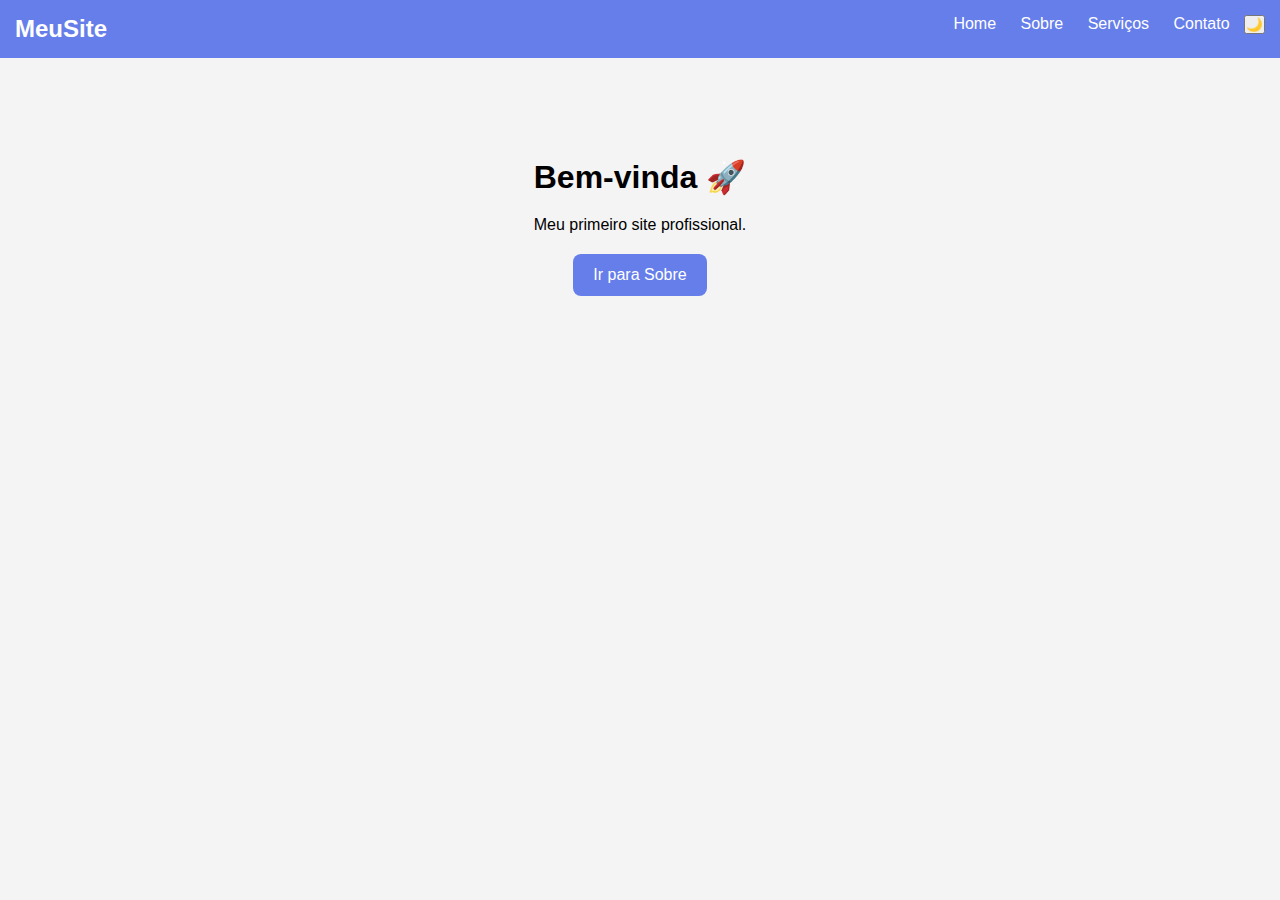
<file: index.html>
<!DOCTYPE html>
<html lang="pt-br">
<head>
<meta charset="UTF-8">
<title>Home - MeuSite</title>
<link rel="stylesheet" href="style.css">
</head>

<body>

<header>
    <h2>MeuSite</h2>
    <nav>
        <a href="index.html">Home</a>
        <a href="sobre.html">Sobre</a>
        <a href="servicos.html">Serviços</a>
        <a href="contato.html">Contato</a>
        <button onclick="darkMode()">🌙</button>
    </nav>
</header>

<section class="container">
    <h1>Bem-vinda 🚀</h1>
    <p>Meu primeiro site profissional.</p>
    <a class="btn" href="sobre.html">Ir para Sobre</a>
</section>

<script src="script.js"></script>

</body>
</html>
</file>
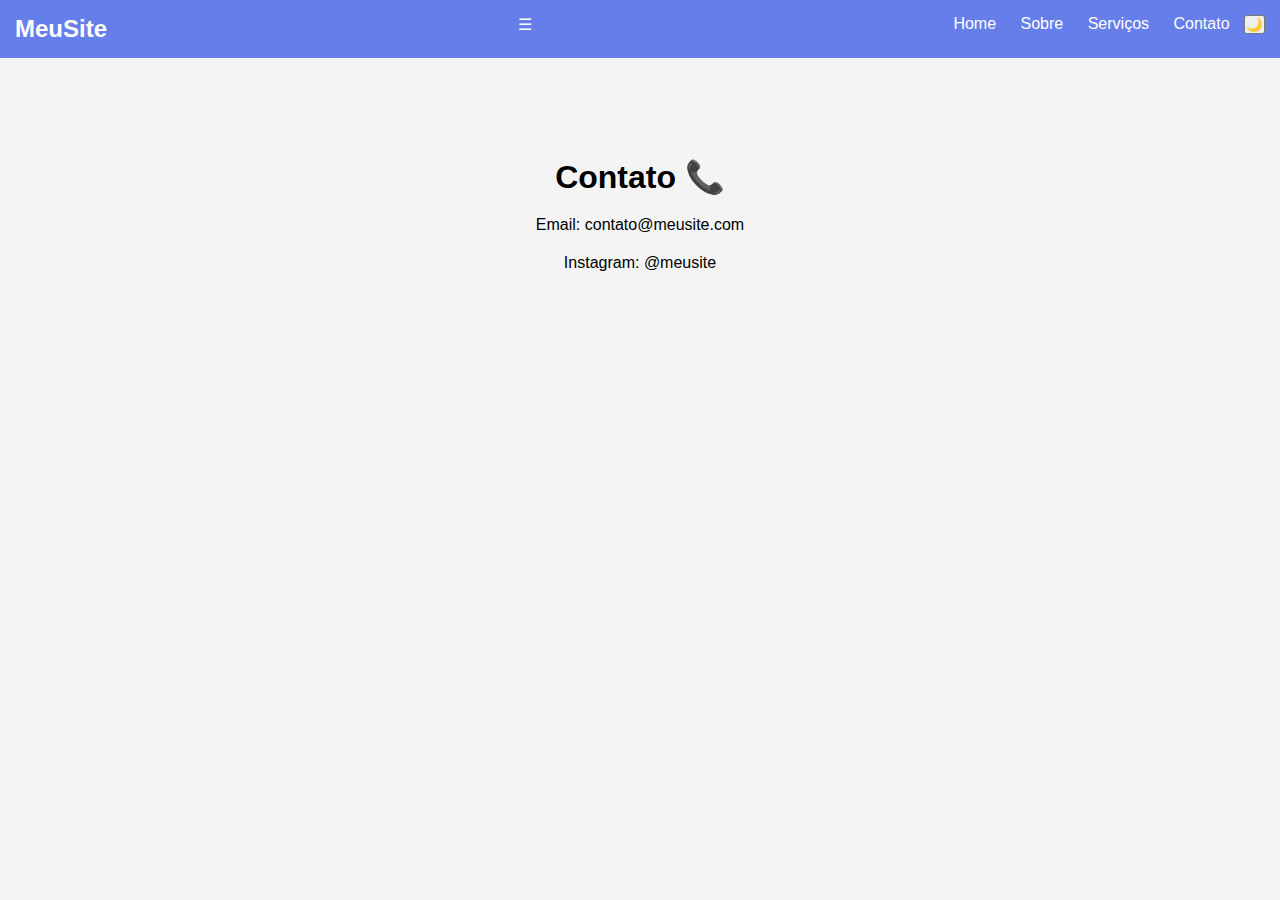
<file: contato.html>
<!DOCTYPE html>
<html lang="pt-br">

<head>
<meta charset="UTF-8">
<meta name="viewport" content="width=device-width, initial-scale=1.0">
<title>Contato - MeuSite</title>
<link rel="stylesheet" href="style.css">
</head>

<body>

<div id="loader">
<div class="spinner"></div>
</div>

<header>

<h2>MeuSite</h2>

<div class="menu-toggle" onclick="toggleMenu()">☰</div>

<nav id="menu">

<a href="index.html">Home</a>
<a href="sobre.html">Sobre</a>
<a href="servicos.html">Serviços</a>
<a href="contato.html">Contato</a>

<button onclick="darkMode()">🌙</button>

</nav>

</header>

<section class="container">

<h1>Contato 📞</h1>

<p>Email: contato@meusite.com</p>
<p>Instagram: @meusite</p>

</section>

<script src="script.js"></script>

</body>
</html>
</file>
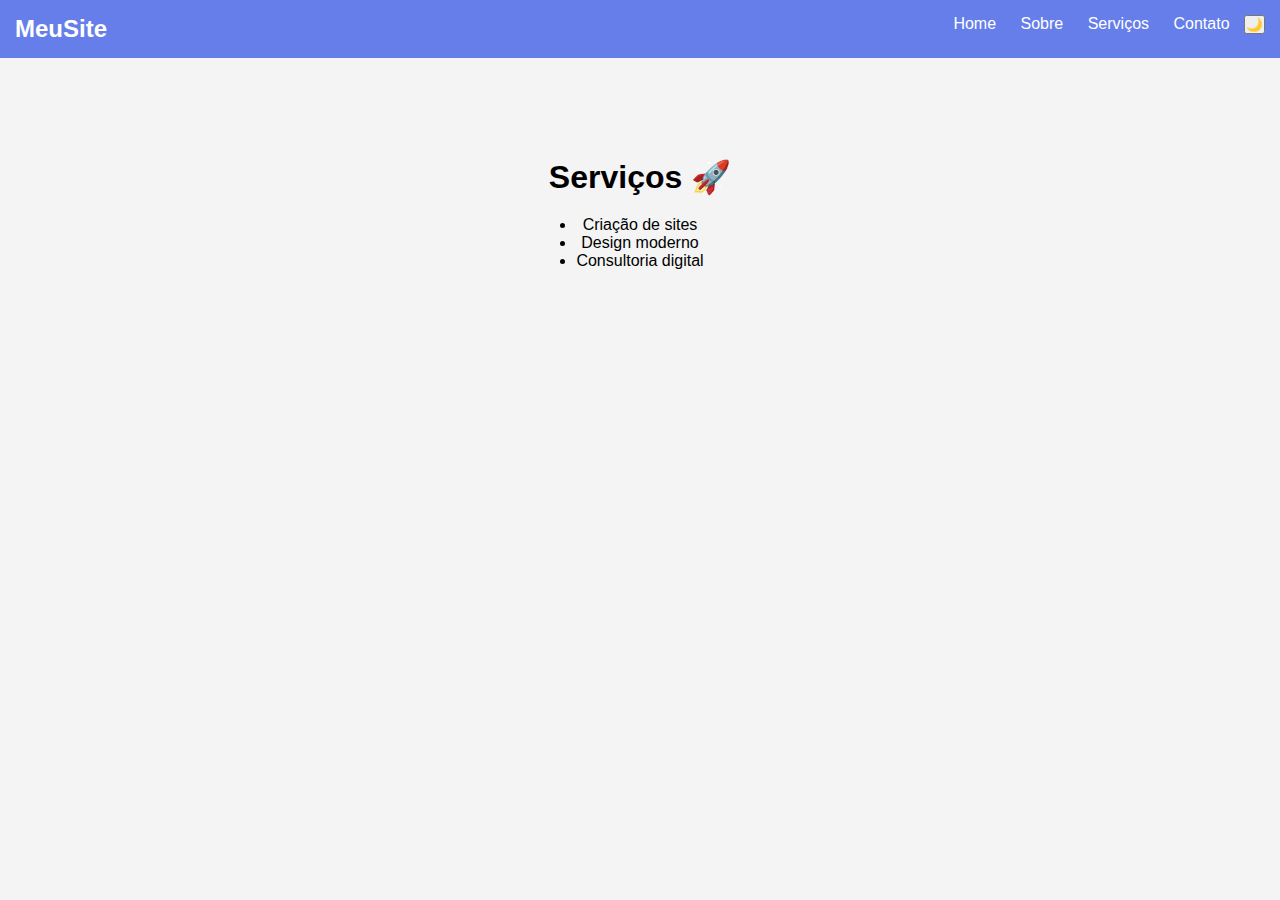
<file: servicos.html>
<!DOCTYPE html>
<html lang="pt-br">
<head>
<meta charset="UTF-8">
<title>Serviços</title>
<link rel="stylesheet" href="style.css">
</head>

<body>

<header>
<h2>MeuSite</h2>

<nav>
<a href="index.html">Home</a>
<a href="sobre.html">Sobre</a>
<a href="servicos.html">Serviços</a>
<a href="contato.html">Contato</a>
<button onclick="darkMode()">🌙</button>
</nav>

</header>

<section class="container">

<h1>Serviços 🚀</h1>

<ul>
<li>Criação de sites</li>
<li>Design moderno</li>
<li>Consultoria digital</li>
</ul>

</section>

<script src="script.js"></script>

</body>
</html>
</file>
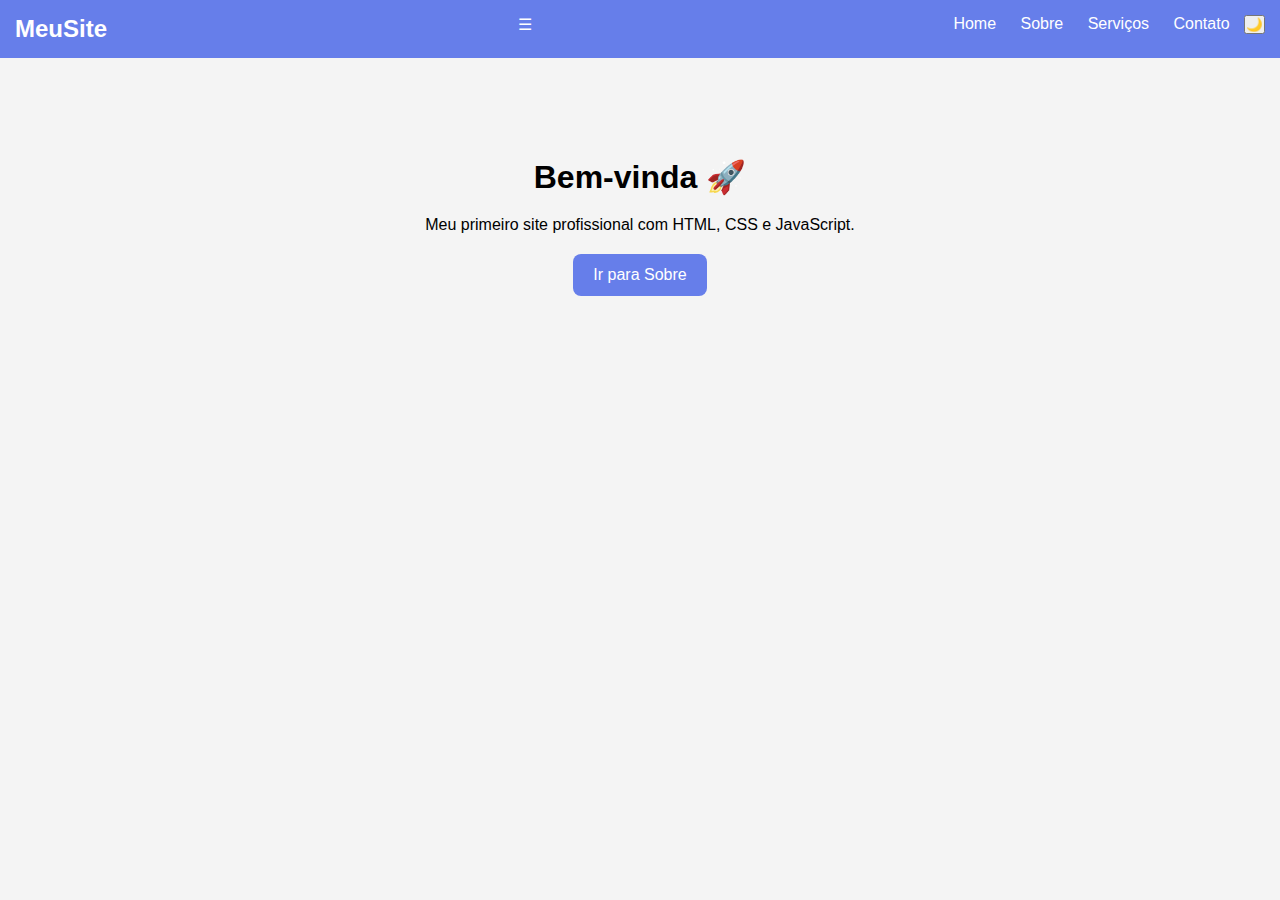
<file: sobre.html>
<!DOCTYPE html>
<html lang="pt-br">
<head>
<meta charset="UTF-8">
<title>Home - MeuSite</title>
<link rel="stylesheet" href="style.css">
</head>

<body>

<header>

<h2>MeuSite</h2>

<div class="menu-toggle" onclick="toggleMenu()">☰</div>

<nav id="menu">

<a href="index.html">Home</a>
<a href="sobre.html">Sobre</a>
<a href="servicos.html">Serviços</a>
<a href="contato.html">Contato</a>
<button onclick="darkMode()">🌙</button>

</nav>

</header>


<section class="container">

<h1>Bem-vinda 🚀</h1>

<p>Meu primeiro site profissional com HTML, CSS e JavaScript.</p>

<a class="btn" href="sobre.html">Ir para Sobre</a>

</section>

<script src="script.js"></script>

</body>
</html>
</file>
<file: style.css>
* {
    margin:0;
    padding:0;
    box-sizing:border-box;
}

body {
    font-family: Arial;
    background:#f4f4f4;
    transition:0.3s;
}

/* dark mode */
.dark {
    background:#111;
    color:white;
}

header {
    display:flex;
    justify-content:space-between;
    padding:15px;
    background:#667eea;
    color:white;
}

nav a {
    margin:10px;
    color:white;
    text-decoration:none;
}

.container {
    display: flex;              /* 👈 ativa o flexbox */
    flex-direction: column;     /* coloca itens em coluna (vertical) */
    justify-content: center;    /* centraliza verticalmente */
    align-items: center;        /* centraliza horizontalmente */

    text-align: center;
    margin-top: 100px;
    gap: 20px;                  /* espaço automático entre elementos */

    animation: fade 0.7s ease;
}



.btn {
    background:#667eea;
    color:white;
    padding:12px 20px;
    border-radius:8px;
    text-decoration:none;
}

@keyframes fade {
    from {
        opacity:0;
        transform:translateY(20px);
    }
    to {
        opacity:1;
        transform:translateY(0);
    }
}
</file>
